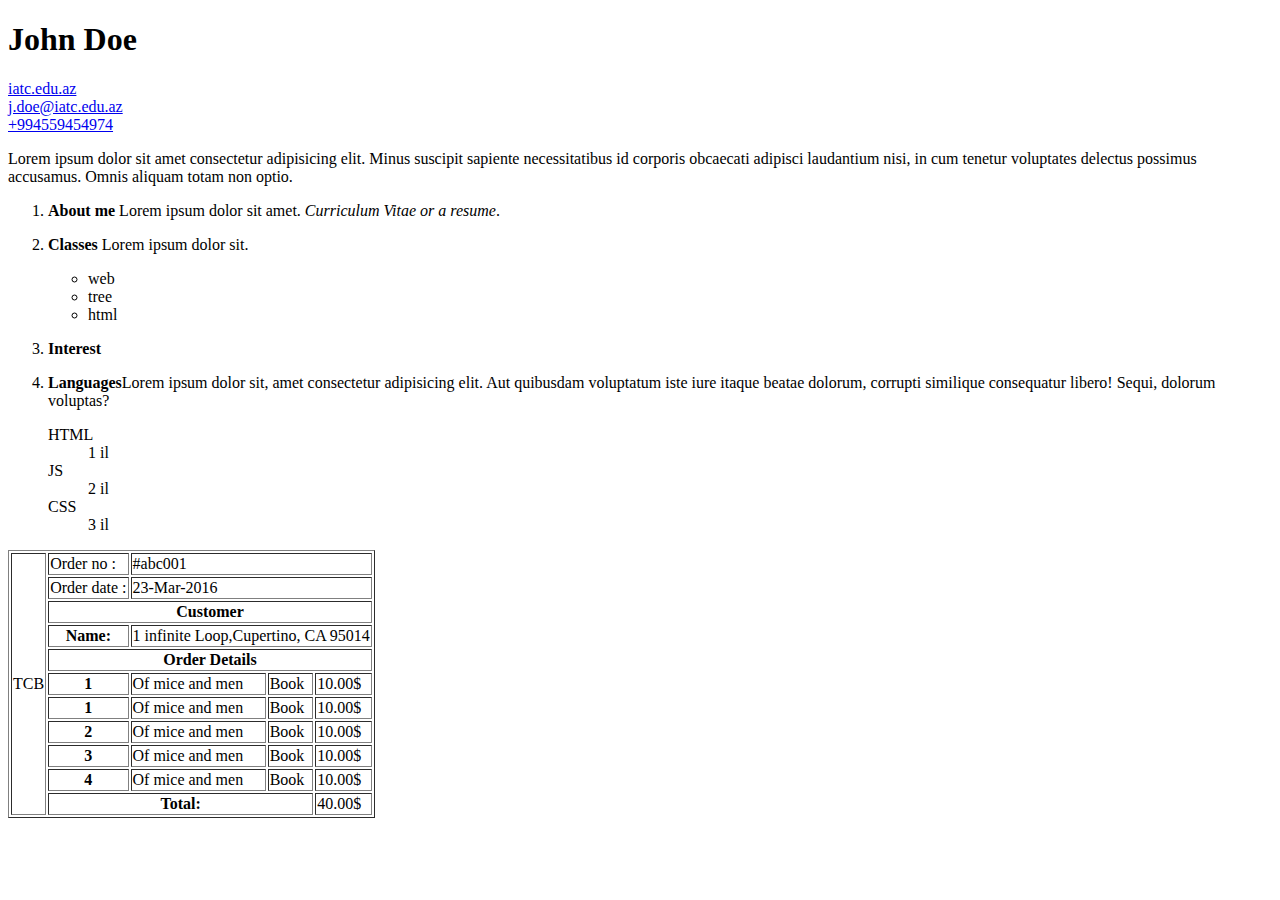
<file: lesson5/index.html>
<!DOCTYPE html>
<html lang="en">

<head>
    <meta charset="UTF-8">
    <meta name="viewport" content="width=device-width, initial-scale=1.0">
    <title>Article</title>
</head>

<body>
    <header></header>
    <main>
        <article>
            <h1 title="John Doe Alasgarson">John Doe</h1>
            <a href="http://iatc.edu.az" target="_blank">iatc.edu.az</a>
            <br />
            <a href="mailto:j.doe@iact.edu.az">j.doe@iatc.edu.az</a>
            <br />
            <a href="tel:994559454974">+994559454974</a>
            <p>
                Lorem ipsum dolor sit amet consectetur adipisicing elit. Minus suscipit sapiente necessitatibus id
                corporis obcaecati adipisci laudantium nisi, in cum tenetur voluptates delectus possimus accusamus.
                Omnis aliquam totam non optio.
            </p>
            <ol>
                <li>
                    <p>
                        <strong>About me</strong> Lorem ipsum dolor sit amet.
                        <em>Curriculum Vitae or a resume</em>.
                    </p>
                </li>
                <li>
                    <p>
                        <strong>Classes</strong> Lorem ipsum dolor sit.
                    <ul>
                        <li>web</li>
                        <li>tree</li>
                        <li>html</li>
                    </ul>
                    </p>
                </li>
                <li>
                    <p>
                        <strong>Interest</strong>
                    </p>
                </li>
                <li>
                    <p>
                        <strong>Languages</strong>Lorem ipsum dolor sit, amet consectetur adipisicing elit. Aut
                        quibusdam voluptatum iste iure itaque beatae dolorum, corrupti similique consequatur libero!
                        Sequi, dolorum voluptas?
                    </p>
                    <dl>
                        <dt>
                            HTML
                        </dt>
                        <dd>1 il</dd>
                        <dt>JS</dt>
                        <dd>2 il</dd>
                        <dt>CSS</dt>
                        <dd>3 il</dd>
                    </dl>
                </li>
            </ol>
        </article>
        <table border="1px">
            <tbody>
                <tr>
                    <td rowspan="11">TCB</td>
                    <td>Order no :</td>
                    <td colspan="3">#abc001</td>
                </tr>
                <tr>
                    <td>Order date :</td>
                    <td colspan="3">23-Mar-2016</td>
                </tr>
                <tr>
                    <th colspan="4">Customer</th>
                </tr>
                <tr>
                    <th>Name:</th>
                    <td colspan="3">1 infinite Loop,Cupertino, CA 95014</td>
                </tr>
                <tr>
                    <th colspan="4">Order Details</th>
                </tr>
                <tr>
                    <th>
                        1
                    </th>
                    <td>
                        Of mice and men
                    </td>
                    <td>
                        Book
                    </td>
                    <td>10.00$</td>
                </tr>
                <tr>
                    <th>
                        1
                    </th>
                    <td>
                        Of mice and men
                    </td>
                    <td>
                        Book
                    </td>
                    <td>10.00$</td>
                </tr>
                <tr>
                    <th>
                        2
                    </th>
                    <td>
                        Of mice and men
                    </td>
                    <td>
                        Book
                    </td>
                    <td>10.00$</td>
                </tr>
                <tr>
                    <th>
                        3
                    </th>
                    <td>
                        Of mice and men
                    </td>
                    <td>
                        Book
                    </td>
                    <td>10.00$</td>
                </tr>
                <tr>
                    <th>
                        4
                    </th>
                    <td>
                        Of mice and men
                    </td>
                    <td>Book</td>
                    <td>10.00$</td>
                </tr>
                <tr>
                    <th colspan="3">Total:</th>
                    <td>40.00$</td>
                </tr>
            </tbody>
        </table>
    </main>
    <footer></footer>
</body>

</html>
</file>
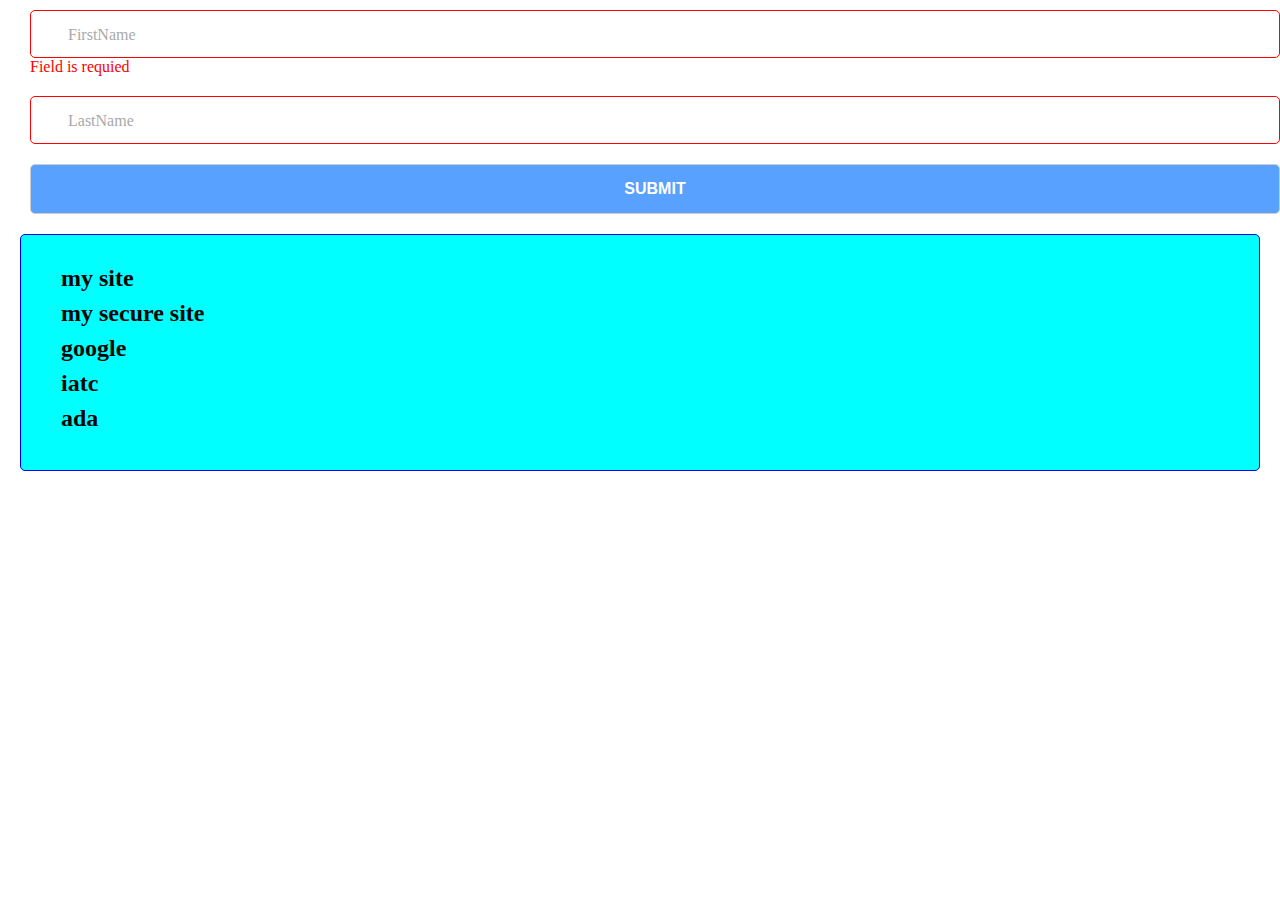
<file: lesson7/index.html>
<!DOCTYPE html>
<html lang="en">
<head>
    <meta charset="UTF-8">
    <meta name="viewport" content="width=device-width, initial-scale=1.0">
    <title>CSS Part 2</title>
    <link rel="stylesheet" href="style.css" />
</head>
<body>
    <form>
        <div class="form-group">
            <input required type="text" id="firstname"/>
            <label for="firstname">FirstName</label>
            <span>Field is requied</span>
        </div>
        <div class="form-group">
            <input required type="text" id="Lastname"/>
            <label for="Lastname">LastName</label>
        </div>
        <div class="form-group">
            <button>submit</button> 
        </div>
    </form>

    <div role="navigation">
        <a href="http://pervin.com">my site</a>
        <a href="http://pervin.com">my secure site</a>
        <a href="http://google.com">google</a>
        <a href="http://iatc.edu.az">iatc</a>
        <a href="http://ada.edu.az">ada</a>
    </div>
</body>
</html>
</file>
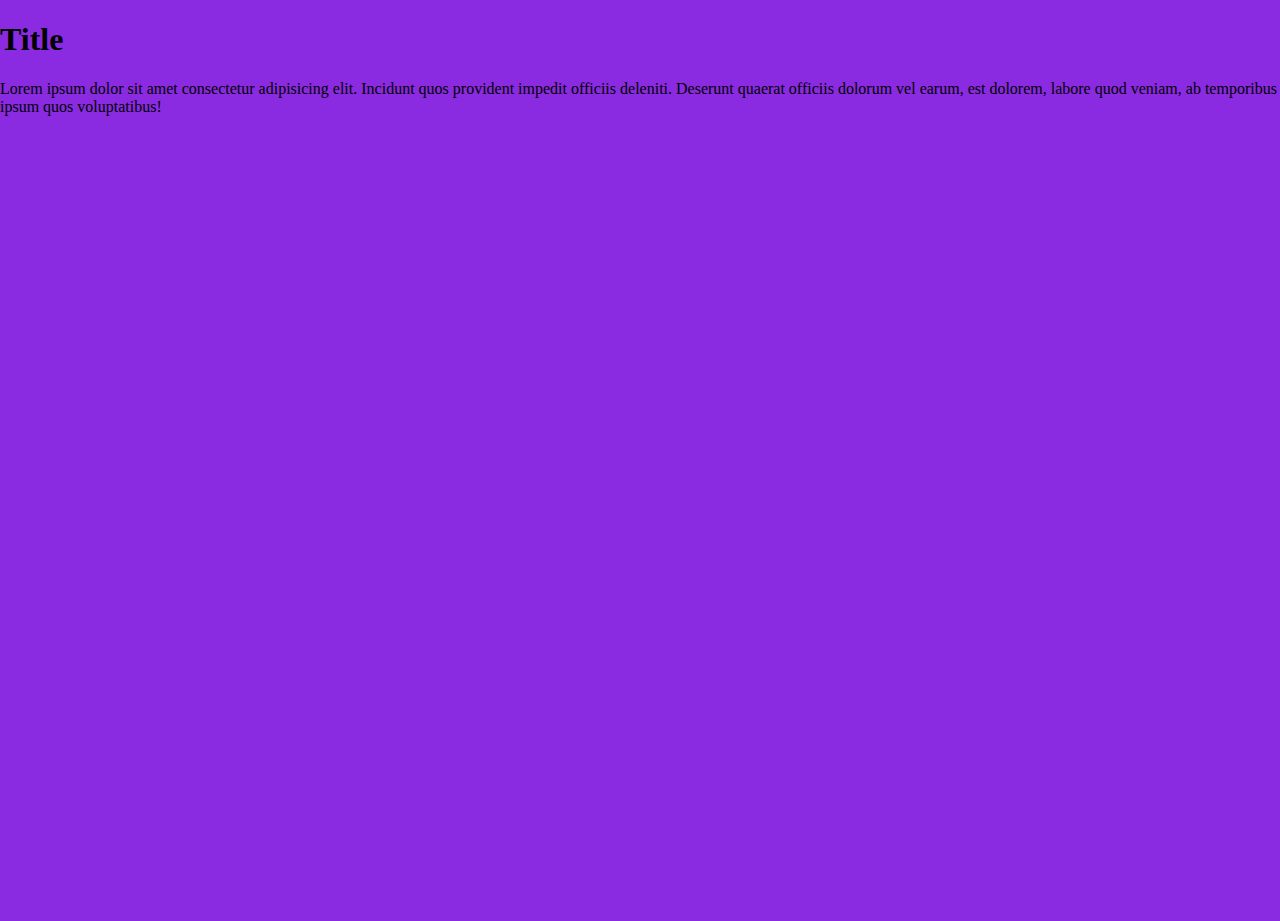
<file: lesson8/index.html>
<!DOCTYPE html>
<html lang="en">
<head>
    <meta charset="UTF-8">
    <meta name="viewport" content="width=device-width, initial-scale=1.0">
    <title>CSS Part-3</title>
    <!-- <link rel="stylesheet" href="main.css"/>
    <link rel="stylesheet" href="style.css"/> -->
    <link rel="stylesheet" href="design.css"/>
</head>
<body class="body">
    <div class="container">
        <div class="box">
            <h1 class="title">Title</h1>
            <p class="text">
                Lorem ipsum dolor sit amet consectetur adipisicing elit. Incidunt quos provident impedit officiis deleniti. Deserunt quaerat officiis dolorum vel earum, est dolorem, labore quod veniam, ab temporibus ipsum quos voluptatibus!
            </p>
        </div>
    </div>
    
</body>
</html>
</file>
<file: lesson7/style.css>
html,
body {
    margin: 0;
}

button {
    cursor: pointer;
}


* {
    box-sizing: border-box;
    /* box-sizing: content-box; */
}

.form-group {
    margin: 10px 0 20px 30px;
    padding: 10px 24 20px 12px;
    position: relative;
}

.form-group > label {
    /* display: block; */
    /* margin-bottom: 5px; */
    position: absolute;
    top: 16px;
    left: 30px;
    color: #a9a9a9;
    padding: 0 8px;
    background-color: white;
    transition: all 0.12s ease;
}

.form-group > input {
    width: 100%;
    padding: 8px 30px;
    border: 1px solid #ccc;
    border-radius: 5px;
    height: 48px;
}

.form-group > input:focus + label, .form-group > input:valid + label {
    color: #040505;
    top: -9px;
    left: 30px;
}

.form-group > input ~ span {
    display: none;
}

.form-group > input:invalid {
    border-color: red;
}

.form-group > input:invalid ~ span {
    display: block;
    color: red;
}

.form-group > button {
    padding: 8px 16px;
    border: 1px solid #ccc;
    border-radius: 5px;
    height: 50px;
    background-color: #58a1ff;
    color: white;
    font-size: 16px;
    font-weight: 700;
    width: 100%;
    text-transform: uppercase;
}



/* input {
    border: 5px solid blue;
    border-radius: 5px;
}  */

/* input:focus {
    outline: 5px solid red; } */

div[role='navigation'] {
    background-color: aqua;
    padding: 30px;
    border: 1px solid blue;
    border-radius: 5px;
    margin: 20px;
}

div[role*='nav'] > a {
    color:#040505;
    text-decoration: none;
    font-size: 24px;
    font-weight: 700;
    padding: 0 10px;
    display: block;
    margin-bottom: 8px;
}
</file>
<file: lesson8/design.css>
body {
    margin: 0;
    padding: 0;
    height: 100vh;

    background-color: blueviolet;
    
}
</file>
